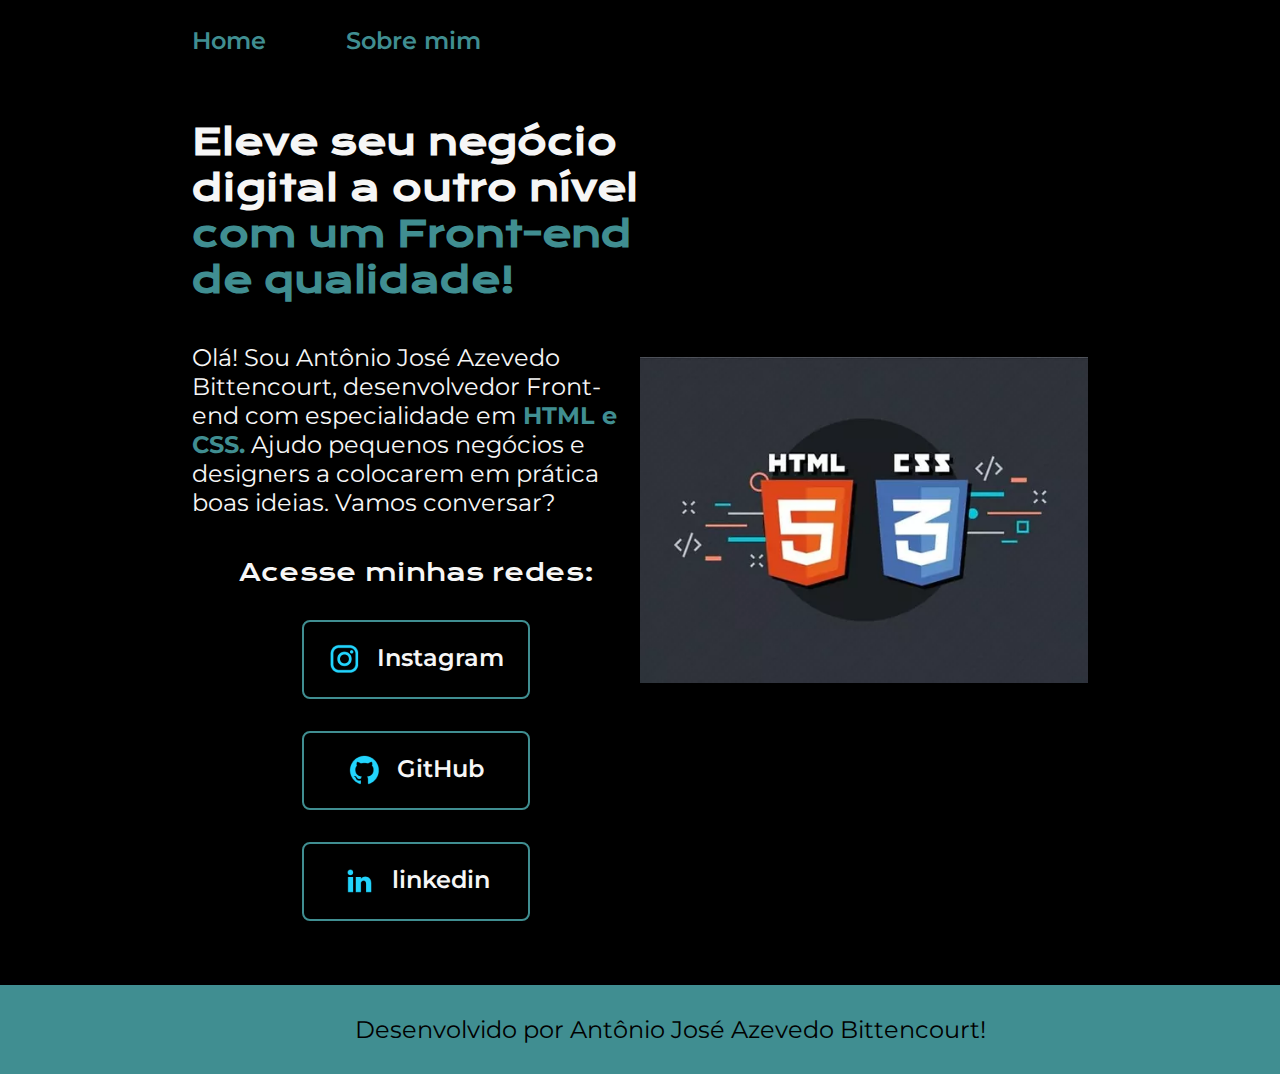
<file: index.html>
<!DOCTYPE html>
<html lang="pt-br">
  <head>
    <meta charset="UTF-8" />
    <meta http-equiv="X-UA-Compatible" content="IE=edge" />
    <meta name="viewport" content="width=device-width, initial-scale=1.0" />
    <title>Portfolio</title>
    <link rel="stylesheet" href="/styles/styles2.css" />
  </head>
  <body>
    <header class="cabecalho">
      <nav class="cabecalho__menu">
        <a class="cabecalho__menu__link" href="index.html">Home</a>
        <a class="cabecalho__menu__link" href="about.html">Sobre mim</a>
      </nav>
    </header>
    <main class="apresentacao">
      <section class="apresentacao__conteudo">
        <h1 class="apresentacao__conteudo__titulo">
          Eleve seu negócio digital a outro nível
          <strong class="titulo-destaque"
            >com um Front-end de qualidade!</strong
          >
        </h1>
        <p class="apresentacao__conteudo__texto">
          Olá! Sou Antônio José Azevedo Bittencourt, desenvolvedor Front-end com
          especialidade em<strong class="texto-destaque"> HTML e CSS.</strong>
          Ajudo pequenos negócios e designers a colocarem em prática boas
          ideias. Vamos conversar?
        </p>
        <div class="apresentacao__botoes">
          <h2 class="apresentacao__botoes__subtitulo">Acesse minhas redes:</h2>
          <a
            class="apresentacao__botao1"
            href="https://instagram.com/bittencourt_025"
          >
            <img src="/assents/instagram.png" />
            Instagram</a
          >
          <a
            class="apresentacao__botao1"
            href="https://github.com/Antoniojoseskt25"
          >
            <img src="/assents/github.png" />
            GitHub</a
          >
          <a class="apresentacao__botao1" href="https://linkedin.com">
            <img src="/assents/linkedin.png" />
            linkedin</a
          >
        </div>
      </section>
      <img class="apresentacao__imagem" src="/assents/html-css.png" alt="Imagem HTML-CSS" />
    </main>
    <footer class="rodape">
      <p>Desenvolvido por Antônio José Azevedo Bittencourt!</p>
    </footer>
  </body>
</html>
</file>
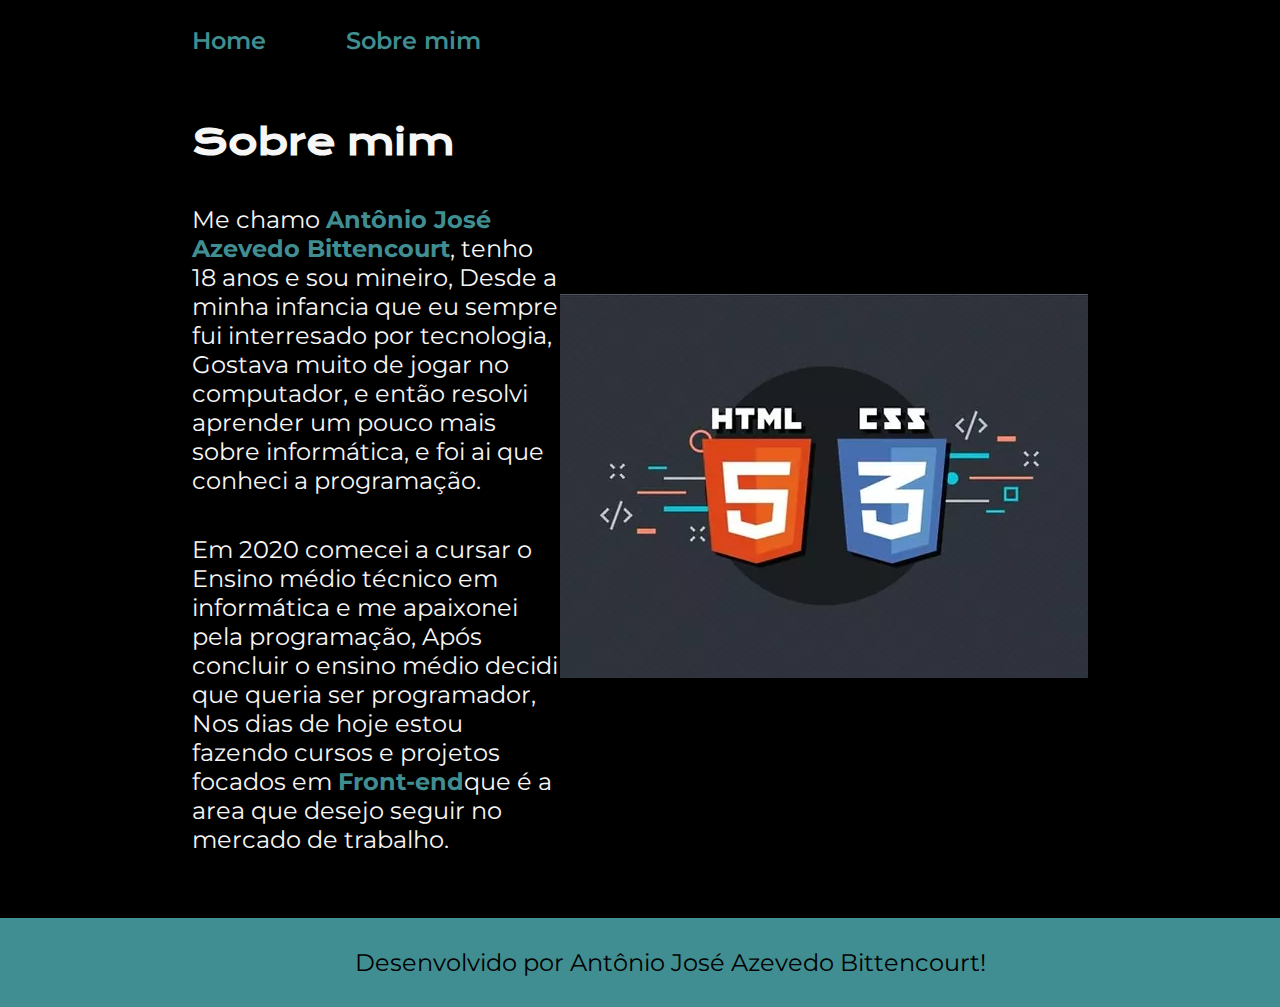
<file: about.html>
<!DOCTYPE html>
<html lang="pt-br">
  <head>
    <meta charset="UTF-8" />
    <meta http-equiv="X-UA-Compatible" content="IE=edge" />
    <meta name="viewport" content="width=device-width, initial-scale=1.0" />
    <title>Sobre mim</title>
    <link rel="stylesheet" href="/styles/styles2.css" />
  </head>
  <body>
    <header class="cabecalho">
      <nav class="cabecalho__menu">
        <a class="cabecalho__menu__link" href="index.html">Home</a>
        <a class="cabecalho__menu__link" href="about.html">Sobre mim</a>
      </nav>
    </header>
    <main class="apresentacao">
      <section class="apresentacao__conteudo">
        <h1 class="apresentacao__conteudo__titulo">Sobre mim</h1>
        <p class="apresentacao__conteudo__texto">
          Me chamo
          <strong class="texto-destaque">
            Antônio José Azevedo Bittencourt</strong
          >, tenho 18 anos e sou mineiro, Desde a minha infancia que eu sempre
          fui interresado por tecnologia, Gostava muito de jogar no computador,
          e então resolvi aprender um pouco mais sobre informática, e foi ai que
          conheci a programação.
        </p>
        <p class="apresentacao__conteudo__texto">
          Em 2020 comecei a cursar o Ensino médio técnico em informática e me
          apaixonei pela programação, Após concluir o ensino médio decidi que
          queria ser programador, Nos dias de hoje estou fazendo cursos e
          projetos focados em
          <strong class="texto-destaque">Front-end</strong>que é a area que
          desejo seguir no mercado de trabalho.
        </p>
      </section>
      <img src="/assents/html-css.png" alt="imagem HTML CSS" />
    </main>
    <footer class="rodape">
      <p>Desenvolvido por Antônio José Azevedo Bittencourt!</p>
    </footer>
  </body>
</html>
</file>
<file: styles/styles2.css>
@import url('https://fonts.googleapis.com/css2?family=Krona+One&family=Montserrat:wght@400;600&display=swap');

:root {
    --cor-primaria: #000000;
    --cor-secundaria: #F6F6F6;
    --cor-terciaria: #408E91;
    --cor-hover: #272727;

    --fonte-primaria: 'Krona One', sans-serif;
    --fonte-secundaria: 'Montserrat', sans-serif;
}

* {
    margin: 0;
    padding: 0;
}

body {
    box-sizing: border-box;
    background-color: var(--cor-primaria);
    color: var(--cor-secundaria);
}

.cabecalho {
    padding: 2% 0% 0% 15%;
}

.cabecalho__menu {
    display: flex;
    gap: 80px;
}

.cabecalho__menu__link {
    font-family: var(--fonte-secundaria);
    font-size: 1.5rem;
    font-weight: 600;
    color: var(--cor-terciaria);
    text-decoration: none;
}

.apresentacao {
    padding: 5% 15%;
    display: flex;
    align-items: center;
    justify-content: space-between;
}

.apresentacao__conteudo {
    width: 50%;
    display: flex;
    flex-direction: column;
    gap: 40px;
}

.apresentacao__conteudo__titulo {
    font-size: 2.25rem;
    font-family: var(--fonte-primaria);
}

.titulo-destaque {
    color: var(--cor-terciaria);
}

.texto-destaque {
    color: var(--cor-terciaria);
}

.apresentacao__conteudo__texto {
    font-size: 1.5rem;
    font-family: var(--fonte-secundaria);
}

.apresentacao__botoes {
    display: flex;
    flex-direction: column;
    justify-content: space-between;
    align-items: center;
    gap: 32px;
}

.apresentacao__botoes__subtitulo {
    font-family: var(--fonte-primaria);
    font-weight: 400;
    font-size: 1.5rem;
}

.apresentacao__botao1 {
    display: flex;
    justify-content: center;
    gap: 16px;
    border: 2px solid var(--cor-terciaria);
    width: 50%;
    text-align: center;
    border-radius: 8px;
    font-size: 1.5rem;
    font-weight: 600;
    padding: 21.5px 0;
    text-decoration: none;
    color: var(--cor-secundaria);
    font-family: var(--fonte-secundaria);
}

.apresentacao__botao1:hover {
    background-color: var(--cor-hover);
}

.apresentacao__imagem {
    width: 50%;
}

.rodape {
    color: var(--cor-primaria);
    background-color: var(--cor-terciaria);
    padding: 30px;
    text-align: center;
    font-family: var(--fonte-secundaria);
    font-size: 1.5rem;
    font-weight: 400;
    width: 100%;
    bottom: 0;

}

@media (max-width: 1200px) {
    .cabecalho {
        padding: 10%;
    }

    .cabecalho__menu {
        justify-content: center;
    }

    .apresentacao {
        flex-direction: column;
        padding: 5%;
    }

    .apresentacao__conteudo {
        width: auto;
    }
}
</file>
